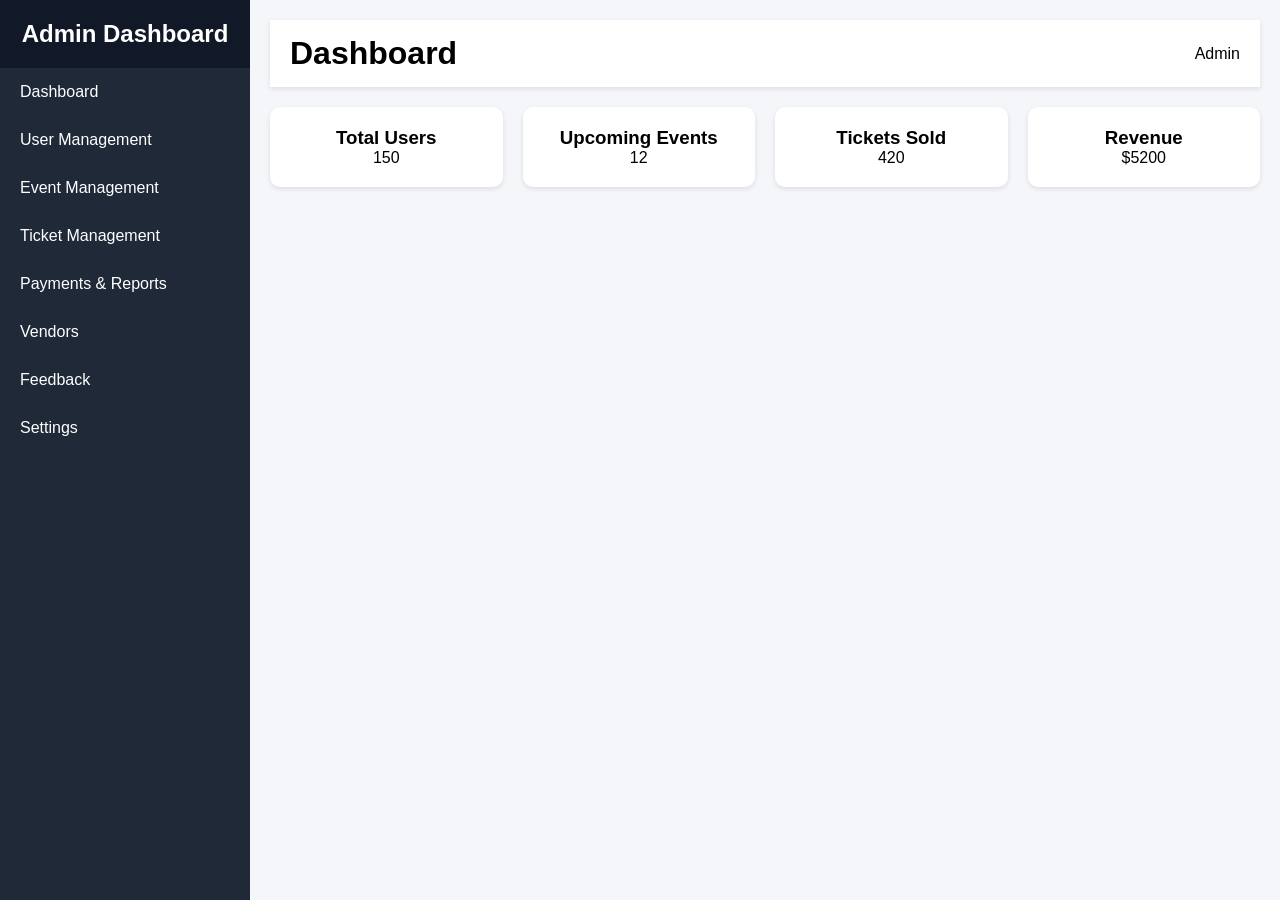
<file: deshbord.html>
<!DOCTYPE html>
<html lang="en">
<head>
    <meta charset="UTF-8">
    <meta name="viewport" content="width=device-width, initial-scale=1.0">
    <title>Event Management Admin Dashboard</title>
    <style>
        /* ===== Basic Reset ===== */
        * {
            box-sizing: border-box;
            margin: 0;
            padding: 0;
            font-family: Arial, sans-serif;
        }

        body {
            display: flex;
            min-height: 100vh;
            background-color: #f4f6f9;
        }

        /* ===== Sidebar ===== */
        .sidebar {
            width: 250px;
            background-color: #1f2937;
            color: white;
            display: flex;
            flex-direction: column;
        }

        .sidebar h2 {
            text-align: center;
            padding: 20px;
            background-color: #111827;
        }

        .sidebar ul {
            list-style: none;
            flex: 1;
        }

        .sidebar ul li {
            padding: 15px 20px;
            cursor: pointer;
        }

        .sidebar ul li:hover {
            background-color: #374151;
        }

        /* ===== Main Content ===== */
        .main-content {
            flex: 1;
            padding: 20px;
        }

        .header {
            background-color: #fff;
            padding: 15px 20px;
            box-shadow: 0 2px 5px rgba(0,0,0,0.1);
            margin-bottom: 20px;
            display: flex;
            justify-content: space-between;
            align-items: center;
        }

        .cards {
            display: grid;
            grid-template-columns: repeat(auto-fit, minmax(200px, 1fr));
            gap: 20px;
        }

        .card {
            background-color: #fff;
            padding: 20px;
            border-radius: 10px;
            box-shadow: 0 2px 5px rgba(0,0,0,0.1);
            text-align: center;
        }

        table {
            width: 100%;
            border-collapse: collapse;
            background-color: #fff;
            border-radius: 10px;
            overflow: hidden;
            margin-top: 20px;
        }

        table th, table td {
            padding: 12px 15px;
            text-align: left;
        }

        table th {
            background-color: #1f2937;
            color: white;
        }

        table tr:nth-child(even) {
            background-color: #f2f2f2;
        }

        /* Buttons */
        .btn {
            padding: 8px 15px;
            border: none;
            border-radius: 5px;
            cursor: pointer;
            color: white;
        }

        .btn-primary { background-color: #3b82f6; }
        .btn-danger { background-color: #ef4444; }
        .btn-success { background-color: #10b981; }

        /* Form */
        .form-group {
            margin-bottom: 15px;
        }

        .form-group label {
            display: block;
            margin-bottom: 5px;
        }

        .form-group input, 
        .form-group select, 
        .form-group textarea {
            width: 100%;
            padding: 8px 10px;
            border-radius: 5px;
            border: 1px solid #ccc;
        }

    </style>
</head>
<body>

    <!-- ===== Sidebar ===== -->
    <div class="sidebar">
        <h2>Admin Dashboard</h2>
        <ul>
            <li onclick="showSection('dashboard')">Dashboard</li>
            <li onclick="showSection('users')">User Management</li>
            <li onclick="showSection('events')">Event Management</li>
            <li onclick="showSection('tickets')">Ticket Management</li>
            <li onclick="showSection('payments')">Payments & Reports</li>
            <li onclick="showSection('vendors')">Vendors</li>
            <li onclick="showSection('feedback')">Feedback</li>
            <li onclick="showSection('settings')">Settings</li>
        </ul>
    </div>

    <!-- ===== Main Content ===== -->
    <div class="main-content">
        <div class="header">
            <h1 id="section-title">Dashboard</h1>
            <span>Admin</span>
        </div>

        <!-- Dashboard Cards -->
        <div id="dashboard" class="section">
            <div class="cards">
                <div class="card">
                    <h3>Total Users</h3>
                    <p>150</p>
                </div>
                <div class="card">
                    <h3>Upcoming Events</h3>
                    <p>12</p>
                </div>
                <div class="card">
                    <h3>Tickets Sold</h3>
                    <p>420</p>
                </div>
                <div class="card">
                    <h3>Revenue</h3>
                    <p>$5200</p>
                </div>
            </div>
        </div>

        <!-- User Management Section -->
        <div id="users" class="section" style="display:none;">
            <h2>User Management</h2>
            <table>
                <tr>
                    <th>ID</th>
                    <th>Name</th>
                    <th>Email</th>
                    <th>Role</th>
                    <th>Action</th>
                </tr>
                <tr>
                    <td>1</td>
                    <td>John Doe</td>
                    <td>john@example.com</td>
                    <td>Attendee</td>
                    <td>
                        <button class="btn btn-primary">Edit</button>
                        <button class="btn btn-danger">Delete</button>
                    </td>
                </tr>
            </table>
        </div>

        <!-- Event Management Section -->
        <div id="events" class="section" style="display:none;">
            <h2>Event Management</h2>
            <form id="event-form">
                <div class="form-group">
                    <label>Event Name:</label>
                    <input type="text" placeholder="Event Name">
                </div>
                <div class="form-group">
                    <label>Date:</label>
                    <input type="date">
                </div>
                <div class="form-group">
                    <label>Time:</label>
                    <input type="time">
                </div>
                <div class="form-group">
                    <label>Venue:</label>
                    <input type="text" placeholder="Venue">
                </div>
                <div class="form-group">
                    <label>Description:</label>
                    <textarea placeholder="Event Description"></textarea>
                </div>
                <button type="submit" class="btn btn-success">Add Event</button>
            </form>
        </div>

        <!-- Ticket Management -->
        <div id="tickets" class="section" style="display:none;">
            <h2>Ticket Management</h2>
            <p>List of ticket sales and attendees will appear here.</p>
        </div>

        <!-- Payments & Reports -->
        <div id="payments" class="section" style="display:none;">
            <h2>Payments & Reports</h2>
            <p>Financial summary and reports will appear here.</p>
        </div>

        <!-- Vendor Management -->
        <div id="vendors" class="section" style="display:none;">
            <h2>Vendor Management</h2>
            <p>List of vendors and their services will appear here.</p>
        </div>

        <!-- Feedback Section -->
        <div id="feedback" class="section" style="display:none;">
            <h2>Feedback</h2>
            <p>Event reviews and feedback management here.</p>
        </div>

        <!-- Settings Section -->
        <div id="settings" class="section" style="display:none;">
            <h2>System Settings</h2>
            <p>Configure roles, payment gateways, templates, etc.</p>
        </div>

    </div>

    <!-- ===== JavaScript ===== -->
    <script>
        function showSection(sectionId) {
            const sections = document.querySelectorAll('.section');
            sections.forEach(sec => sec.style.display = 'none'); // hide all
            document.getElementById(sectionId).style.display = 'block';
            document.getElementById('section-title').innerText = sectionId.charAt(0).toUpperCase() + sectionId.slice(1);
        }

        // Event form example submit
        document.getElementById('event-form')?.addEventListener('submit', function(e) {
            e.preventDefault();
            alert('Event added successfully (placeholder)');
            this.reset();
        });
    </script>
</body>
</html>
</file>
